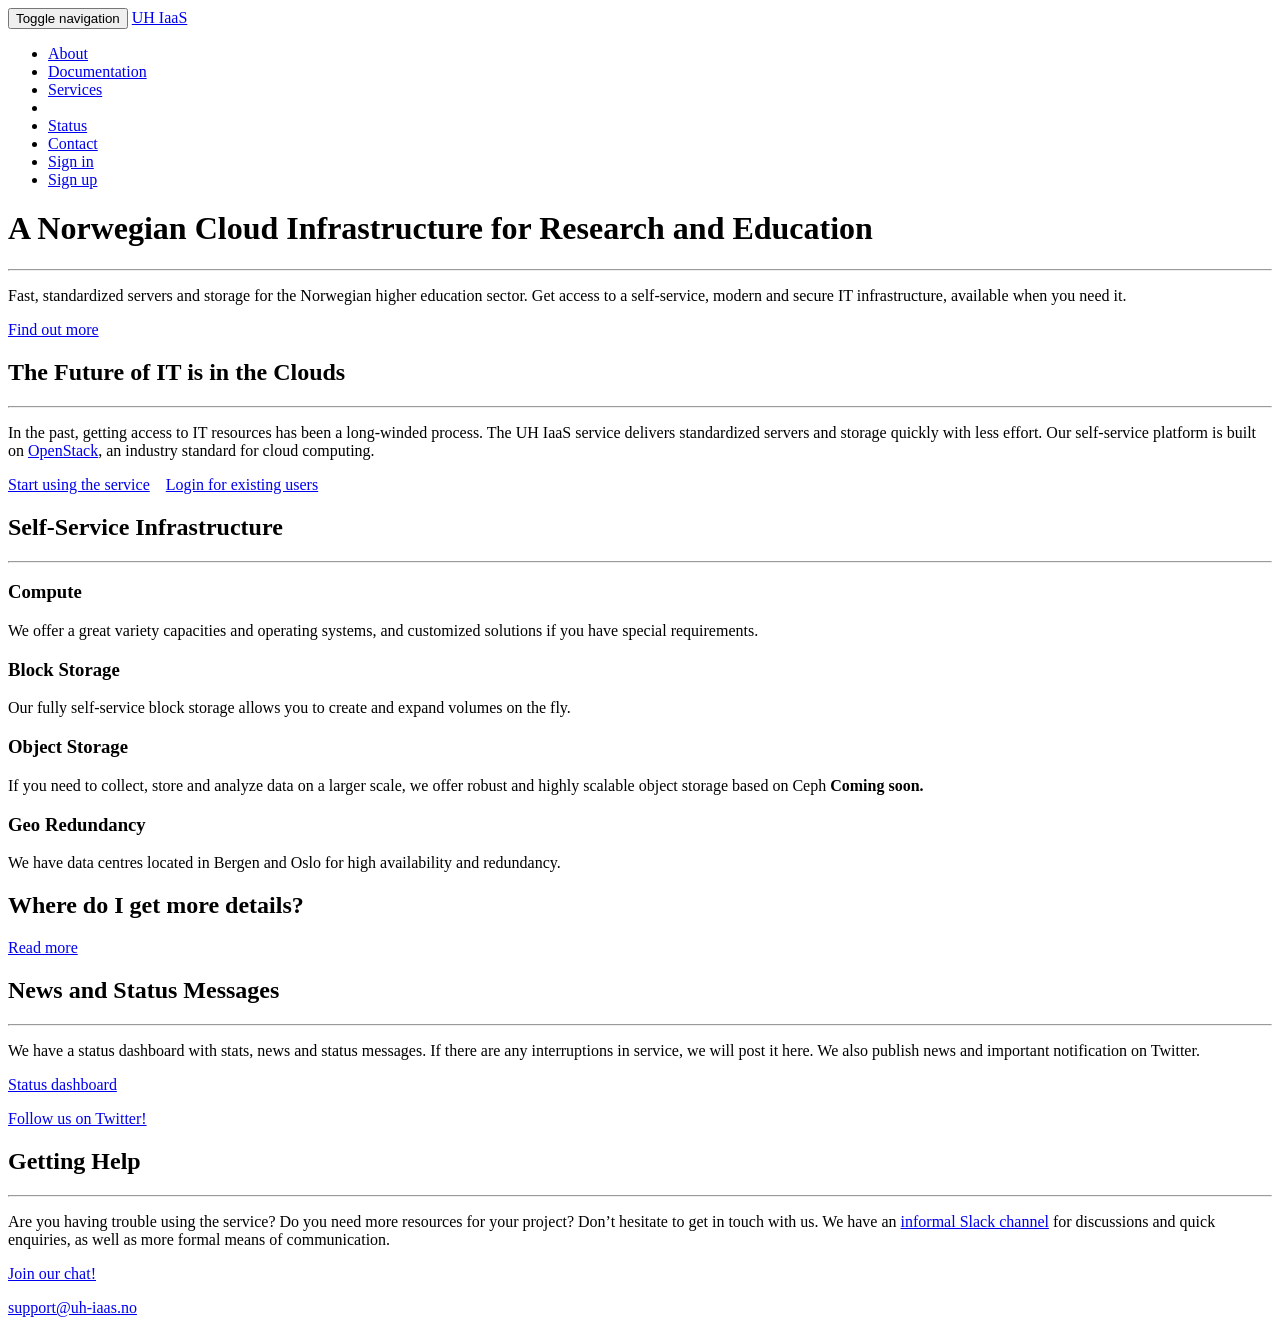
<file: index.html>
<!DOCTYPE html>
<html lang="en-GB">
    <head>
        <meta charset="utf-8">
<meta http-equiv="X-UA-Compatible" content="IE=edge">
<meta name="viewport" content="width=device-width, initial-scale=1">
<meta name="author" content="UH IaaS">
<meta name="description" content="The Norwegian Academic Community Cloud">
<meta name="generator" content="Hugo 0.53" />
<title>UH IaaS</title>
<!-- Favicon -->
<link rel="shortcut icon" href="http://www.uh-iaas.no/favicon.ico">
<!-- Bootstrap Core CSS -->
<link rel="stylesheet" href="http://www.uh-iaas.no/css/bootstrap.min.css" type="text/css">
<!-- Custom Fonts -->
<link href='https://fonts.googleapis.com/css?family=Open+Sans:300italic,400italic,600italic,700italic,800italic,400,300,600,700,800' rel='stylesheet' type='text/css'>
<link href='https://fonts.googleapis.com/css?family=Merriweather:400,300,300italic,400italic,700,700italic,900,900italic' rel='stylesheet' type='text/css'>
<link rel="stylesheet" href="http://www.uh-iaas.no/font-awesome/css/font-awesome.min.css" type="text/css">
<!-- Plugin CSS -->
<link rel="stylesheet" href="http://www.uh-iaas.no/css/animate.min.css" type="text/css">
<!-- Custom CSS -->
<link rel="stylesheet" href="http://www.uh-iaas.no/css/creative.css" type="text/css">
<link rel="stylesheet" href="http://www.uh-iaas.no/css/modals.css" type="text/css">
<!-- HTML5 Shim and Respond.js IE8 support of HTML5 elements and media queries -->
<!-- WARNING: Respond.js doesn't work if you view the page via file:// -->
<!--[if lt IE 9]>
        <script src="https://oss.maxcdn.com/libs/html5shiv/3.7.0/html5shiv.js"></script>
        <script src="https://oss.maxcdn.com/libs/respond.js/1.4.2/respond.min.js"></script>
<![endif]-->

    </head>
    <body id="page-top">

        <!-- NAVIGATION -->
<nav id="mainNav" class="navbar navbar-default navbar-fixed-top">
    <div class="container-fluid">
        <!-- Brand and toggle get grouped for better mobile display -->
        <div class="navbar-header">
            <button type="button" class="navbar-toggle collapsed" data-toggle="collapse" data-target="#bs-example-navbar-collapse-1">
                <span class="sr-only">Toggle navigation</span>
                <span class="icon-bar"></span>
                <span class="icon-bar"></span>
                <span class="icon-bar"></span>
            </button>
            <a class="navbar-brand page-scroll" href="#page-top">UH IaaS</a>
        </div>
        <!-- Collect the nav links, forms, and other content for toggling -->
        <div class="collapse navbar-collapse" id="bs-example-navbar-collapse-1">
            <ul class="nav navbar-nav navbar-right">
                <li>
                    <a class="page-scroll" href="#about">About</a>
                </li>
                <li>
                    <a href="http://docs.uh-iaas.no/">Documentation</a>
                </li>
                <li>
                    <a class="page-scroll" href="#services">Services</a>
                </li>
                <li>
                    <a class="page-scroll" href="#portfolio"></a>
                </li>
                <li>
                    <a class="page-scroll" href="#status">Status</a>
                </li>
                <li>
                    <a class="page-scroll" href="#contact">Contact</a>
                </li>
                <li>
                    <a href="https://dashboard.uh-iaas.no/">Sign in</a>
                </li>
                <li>
                    <a href="https://access.uh-iaas.no/">Sign up</a>
                </li>
            </ul>
        </div>
        <!-- /.navbar-collapse -->
    </div>
    <!-- /.container-fluid -->
</nav>


        <!-- HEADER -->
<header>
    <div class="header-content">
        <div class="header-content-inner">
            <h1>A Norwegian Cloud Infrastructure for Research and Education</h1>
            <hr>
            <p>Fast, standardized servers and storage for the Norwegian higher education sector. Get access to a self-service, modern and secure IT infrastructure, available when you need it.</p>
            <a href="#about" class="btn btn-primary btn-xl page-scroll">Find out more</a>
        </div>
    </div>
</header>

        <!-- ABOUT -->
<section class="bg-primary" id="about">
    <div class="container">
        <div class="row">
            <div class="col-lg-8 col-lg-offset-2 text-center">
                <h2 class="section-heading">The Future of IT is in the Clouds</h2>
                <hr class="light">
                <p class="text-faded">In the past, getting access to IT resources has been a long-winded process. The UH IaaS service delivers standardized servers and storage quickly with less effort. Our self-service platform is built on <a href="//www.openstack.org">OpenStack</a>, an industry standard for cloud computing.</p>
                <a href="https://access.uh-iaas.no/" class="btn btn-default btn-xl">Start using the service</a>
		&nbsp;&nbsp;
                <a href="https://dashboard.uh-iaas.no/" class="btn btn-default btn-xl">Login for existing users</a>
            </div>
        </div>
    </div>
</section>

        <!-- SERVICES -->
<section id="services">
    <div class="container">
        <div class="row">
            <div class="col-lg-12 text-center">
                <h2 class="section-heading">Self-Service Infrastructure</h2>
                <hr class="primary">
            </div>
        </div>
    </div>
    <div class="container">
        <div class="row">
            
            <div class="col-lg-3 col-md-6 text-center">
                <div class="service-box">
                    <i class="fa fa-4x fa-server wow bounceIn text-primary"></i>
                    <h3>Compute</h3>
                    <p class="text-muted">We offer a great variety capacities and operating systems, and customized solutions if you have special requirements.</p>
                </div>
            </div>
            
            <div class="col-lg-3 col-md-6 text-center">
                <div class="service-box">
                    <i class="fa fa-4x fa-hdd-o wow bounceIn text-primary"></i>
                    <h3>Block Storage</h3>
                    <p class="text-muted">Our fully self-service block storage allows you to create and expand volumes on the fly.</p>
                </div>
            </div>
            
            <div class="col-lg-3 col-md-6 text-center">
                <div class="service-box">
                    <i class="fa fa-4x fa-database wow bounceIn text-primary"></i>
                    <h3>Object Storage</h3>
                    <p class="text-muted">If you need to collect, store and analyze data on a larger scale, we offer robust and highly scalable object storage based on Ceph <strong>Coming soon.</strong></p>
                </div>
            </div>
            
            <div class="col-lg-3 col-md-6 text-center">
                <div class="service-box">
                    <i class="fa fa-4x fa-globe wow bounceIn text-primary"></i>
                    <h3>Geo Redundancy</h3>
                    <p class="text-muted">We have data centres located in Bergen and Oslo for high availability and redundancy.</p>
                </div>
            </div>
            
        </div>
    </div>
</section>

        <section class="no-padding" id="portfolio">
    <div class="container-fluid">
        <div class="row no-gutter">
            
        </div>
    </div>
</section>

        <!-- ASIDE -->
<aside class="bg-dark">
    <div class="container text-center">
        <div class="call-to-action">
            <h2>Where do I get more details?</h2>
            <a href="//docs.uh-iaas.no/" class="btn btn-default btn-xl wow tada">Read more</a>
        </div>
    </div>
</aside>

        <!-- STATUS -->
<section id="status">
    <div class="container">
        <div class="row">
            <div class="col-lg-8 col-lg-offset-2 text-center">
                <h2 class="section-heading">News and Status Messages</h2>
                <hr class="primary">
                <p>We have a status dashboard with stats, news and status messages. If there are any interruptions in service, we will post it here. We also publish news and important notification on Twitter.</p>
            </div>
            <div class="col-lg-4 col-lg-offset-2 text-center">
                <i class="fa fa-tachometer fa-3x wow bounceIn"></i>
                <a href="https://status.uh-iaas.no">
                <p>Status dashboard</p></a>
            </div>
            <div class="col-lg-4 text-center">
                <i class="fa fa-twitter fa-3x wow bounceIn"></i>
                <a href="https://www.twitter.com/uhiaas">
                <p>Follow us on Twitter!</p></a>
            </div>
        </div>
    </div>
</section>

        <!-- CONTACT -->
<section id="contact">
    <div class="container">
        <div class="row">
            <div class="col-lg-8 col-lg-offset-2 text-center">
                <h2 class="section-heading">Getting Help</h2>
                <hr class="primary">
                <p>Are you having trouble using the service? Do you need more resources for your project? Don&rsquo;t hesitate to get in touch with us. We have an <a href="https://uhps.slack.com/messages/iaas/">informal Slack channel</a> for discussions and quick enquiries, as well as more formal means of communication.</p>
            </div>
            <div class="col-lg-3 col-lg-offset-0 text-center">
                <i class="fa fa-slack fa-3x wow bounceIn"></i>
                <a href="https://uhps.slack.com/messages/iaas/">
                <p>Join our chat!</p></a>
            </div>
            <div class="col-lg-3 text-center">
                <i class="fa fa-envelope-o fa-3x wow bounceIn" data-wow-delay=".1s"></i>
                <a href="mailto:support@uh-iaas.no">
                <p>support@uh-iaas.no</p></a>
            </div>
        </div>
    </div>
</section>


        <!-- Portfolio Modals -->


        <!-- jQuery -->
<script src="http://www.uh-iaas.no/js/jquery.js"></script>
<!-- Bootstrap Core JavaScript -->
<script src="http://www.uh-iaas.no/js/bootstrap.min.js"></script>
<!-- Plugin JavaScript -->
<script src="http://www.uh-iaas.no/js/jquery.easing.min.js"></script>
<script src="http://www.uh-iaas.no/js/jquery.fittext.js"></script>
<script src="http://www.uh-iaas.no/js/wow.min.js"></script>
<!-- Custom Theme JavaScript -->
<script src="http://www.uh-iaas.no/js/creative.js"></script>

    </body>
</html>
</file>
